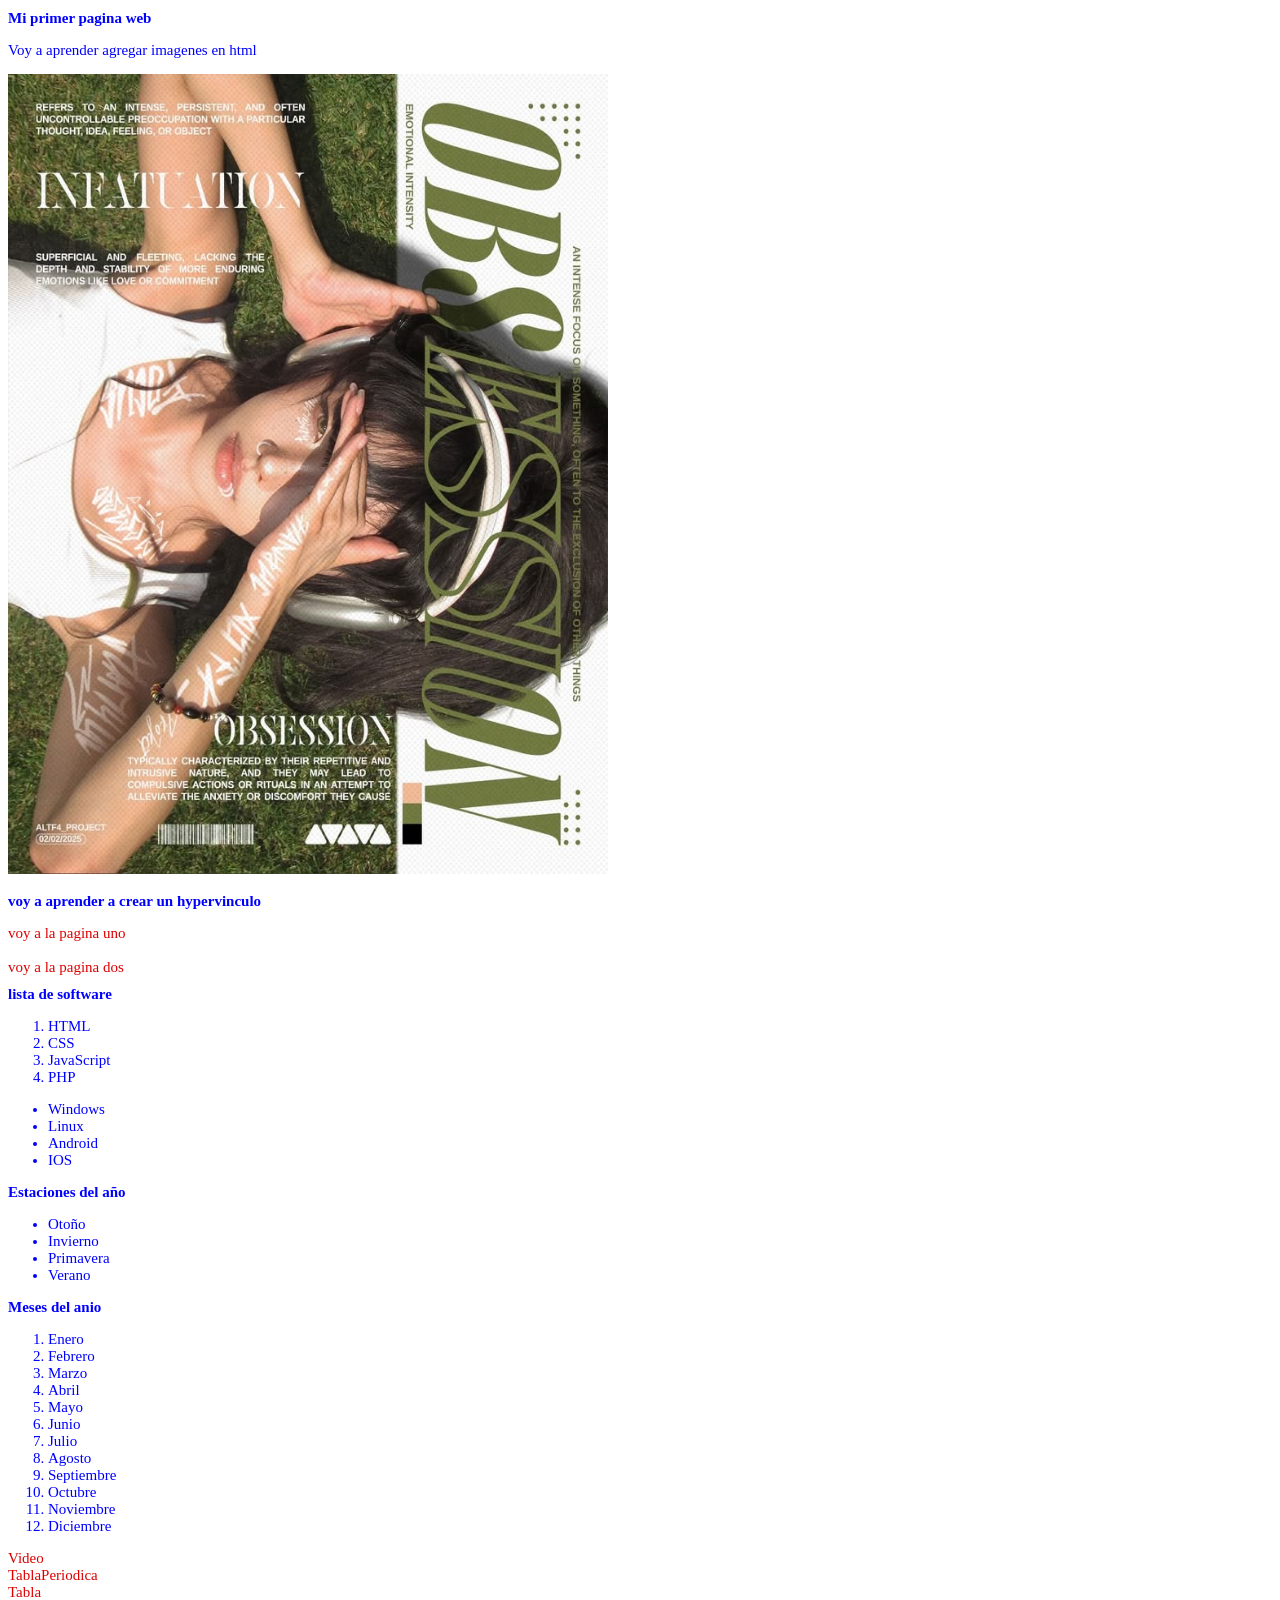
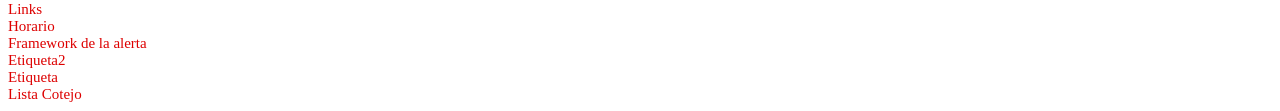
<file: index.html>
<!DOCTYPE html>
<html lang="en">

<head>
    <meta charset="UTF-8">
    <meta name="Yahir" content="width=device-width, initial-scale=1.0">
    <title>Document</title>
<link rel="stylesheet" href="Adorno.css">
</head>

<body>
    <h1>Mi primer pagina web </h1>
    <p>Voy a aprender agregar imagenes en html</p>
    <img src="CartelS.jpeg" alt="es una imagen" width="600" height="800">

    <h3>voy a aprender a crear un hypervinculo </h3>
    <a href="Uno.html">voy a la pagina uno</a>
    <br>
    <br>
    <a href="Dos.html">voy a la pagina dos</a>

    <h1>lista de software</h1>
    <ol>
        <li>HTML</li>
        <Li>CSS</Li>
        <li>JavaScript</li>
        <li>PHP</li>
    </ol>

    <ul>
        <li>Windows</li>
        <li>Linux</li>
        <li>Android</li>
        <li>IOS</li>
    </ul>

    <H2>Estaciones del año</H2>
    <ul>
        <li>Otoño</li>
        <li>Invierno</li>
        <li>Primavera</li>
        <li>Verano</li>
    </ul>

    <h3>Meses del anio</h3>
    <ol>
        <li>Enero</li>
        <li>Febrero</li>
        <li>Marzo</li>    
        <li>Abril</li>
        <li>Mayo</li>
        <li>Junio</li>
        <li>Julio</li>
        <li>Agosto</li>
        <li>Septiembre</li>
        <li>Octubre</li>
        <li>Noviembre</li>
        <li>Diciembre</li>
    </ol>

    <a href="video.html">Video</a> <br>
    <a href="TablaPeriodica.html">TablaPeriodica</a> <br>
    <a href="Tabla.html">Tabla</a> <br>
    <a href="Links.html">Links</a> <br>
    <a href="horario-cbtis83.html">Horario</a> <br>
    <a href="framework.html">Framework de la alerta</a> <br>
    <a href="etiquetas.html">Etiqueta2</a> <br>
    <a href="Etiqueta.html">Etiqueta</a> <br>
    <a href="ListaCotejo.html">Lista Cotejo</a>


</body>

</html>
</file>
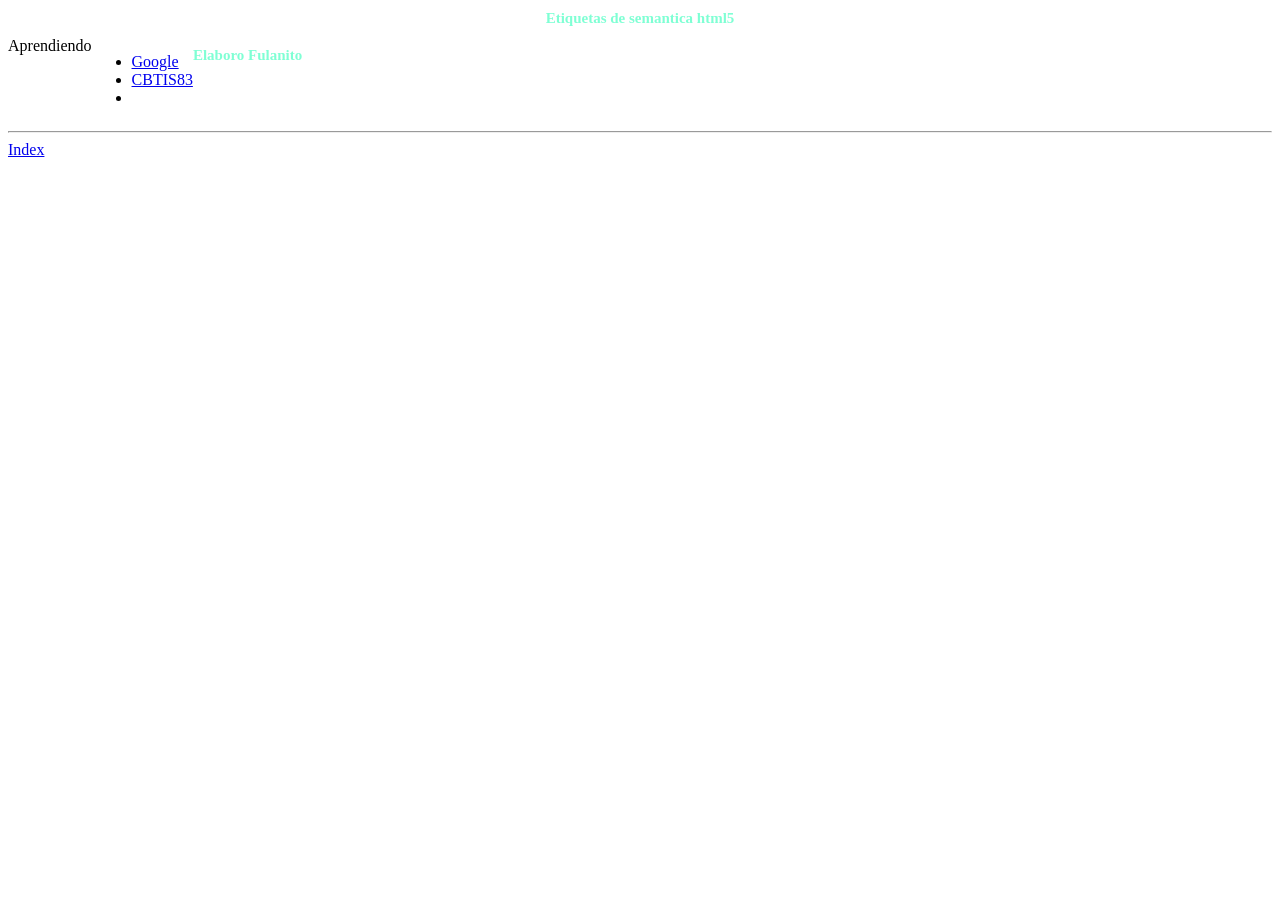
<file: Etiqueta.html>
<!DOCTYPE html>
<html lang="en">
<head>
    <meta charset="UTF-8">
    <meta name="viewport" content="width=device-width, initial-scale=1.0">
    <title>Etiqueta</title>
    <link rel="stylesheet" href="formularioDisenio.css">
</head>
<body>
    <h1>Etiquetas de semantica html5</h1>
    <div class="contenedor" id="contenedor">
        <header>Aprendiendo</header>
        <div class="division"></div>
        <div class="navbar"></div>
        <ul>
            <li><a href="http://www.Google.com">Google</a></li>
            <li><a href="http://www.Cbtis83.edu.mx">CBTIS83</a></li>
            <li></li>
        </ul>

        <br>
        <br>

        <footer>
            <h1>Elaboro Fulanito</h1>
        </footer>
    </div>

    <style>
        .contenedor{
            display: flex;
        }
    </style>

    <hr>
    <a href="index.html">Index</a>
</body>
</html>
</file>
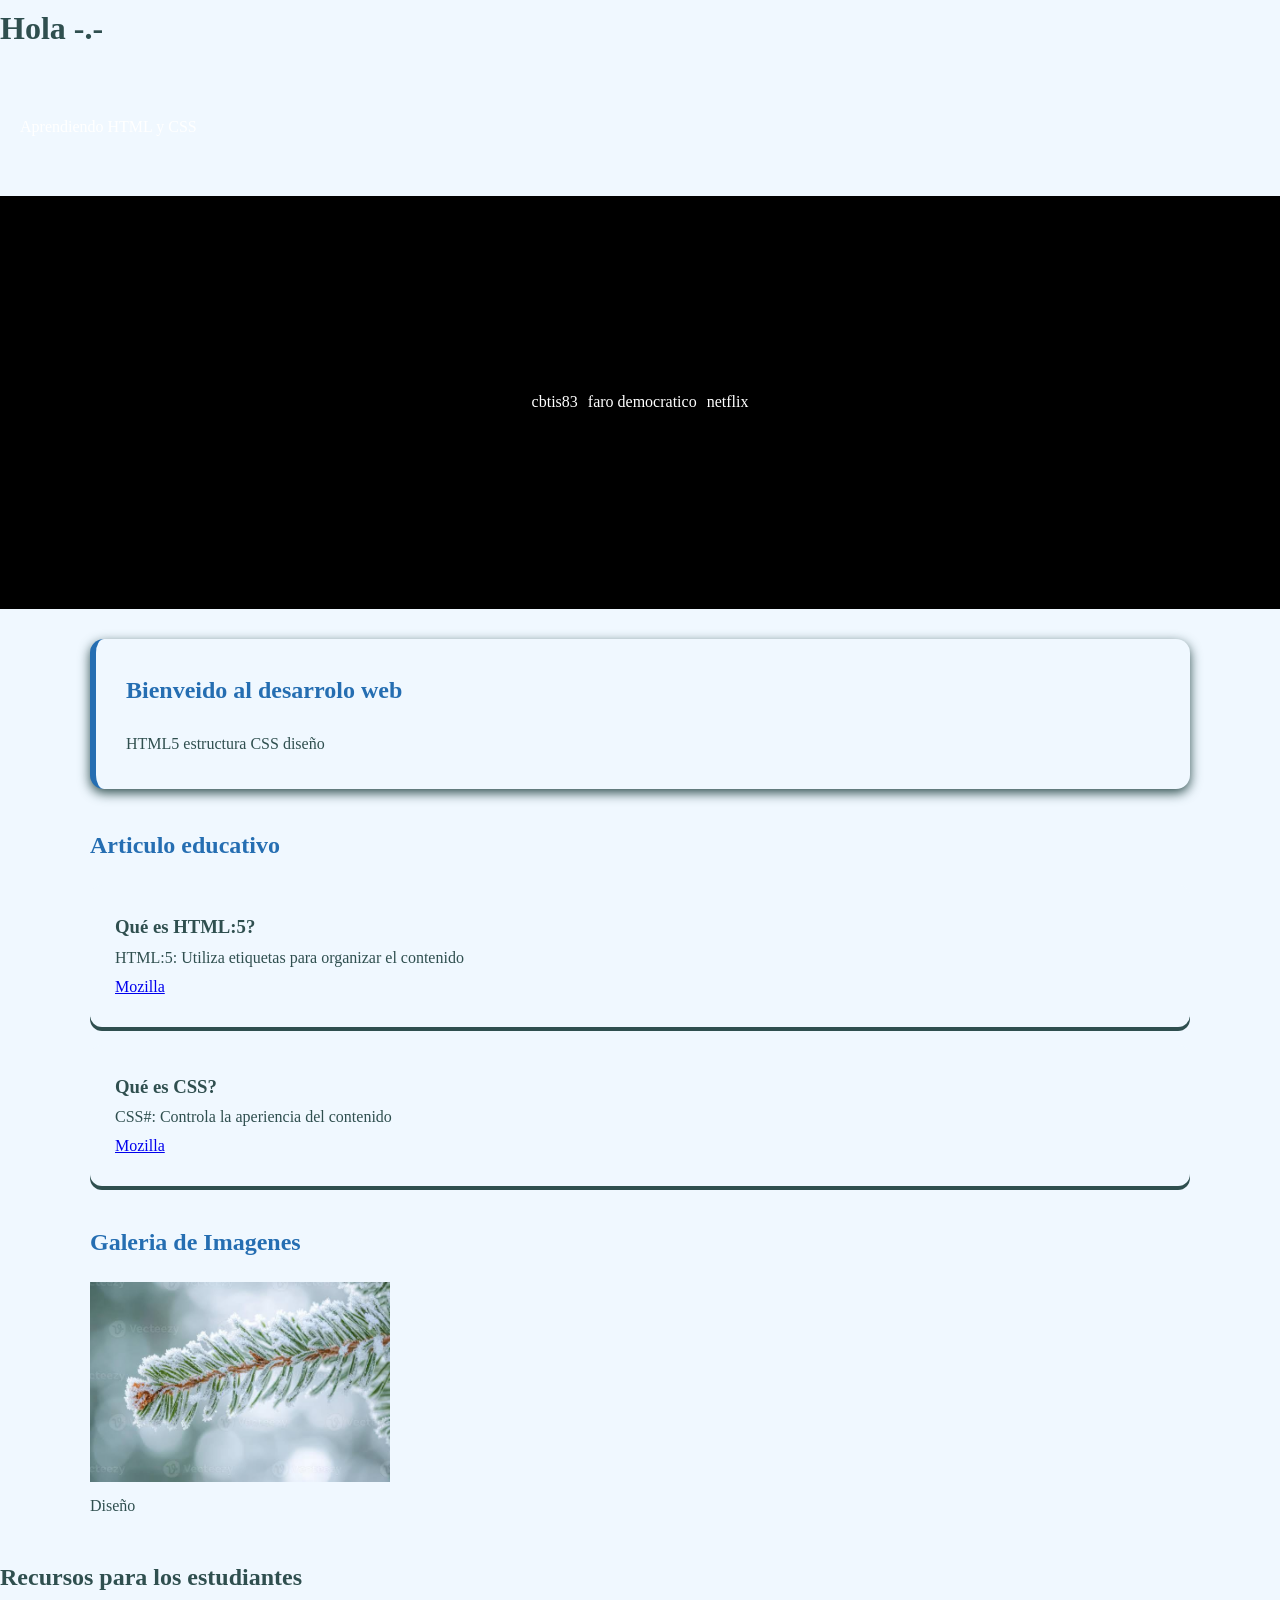
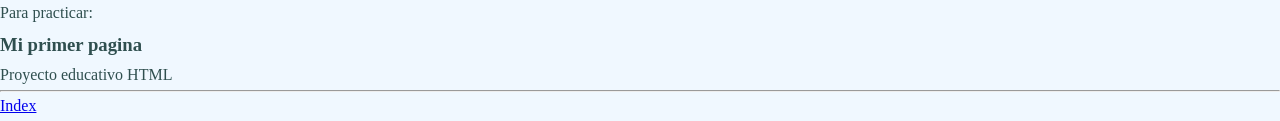
<file: etiquetas.html>
<!DOCTYPE html>
<html lang="en">
<head>
    <meta charset="UTF-8">
    <meta name="viewport" content="width=device-width, initial-scale=1.0">
    <title>Construye</title>
    <link rel="shortcut icon" href="favicon.ico" type="image/x-icon">
    <link rel="stylesheet" href="style.css">
</head>
<body>
    <h1>Hola -.-</h1>
    
    <header class ="encabezado">
        <p>Aprendiendo HTML y CSS</p>

    </header>
    <nav class="navegacion" aria-label="NavegacionPrincipal">
        <a href="http://www.Cbtis83.edu.mx">cbtis83</a>
        <a href="http://farodemocratico.ine.mx">faro democratico</a>
        <a href="Netlix.com">netflix</a>
    </nav>

    <main class= "contenedor">
        <section class="Bienvenida">
            <h2>Bienveido al desarrolo web</h2>
            <p>HTML5 estructura  
               CSS diseño</p>
        </section>
        <section id="articulos">
            <h2>Articulo educativo</h2>
            <article class="tarjeta">
                <h3>Qué es HTML:5?</h3>
                <p>HTML:5: Utiliza etiquetas para organizar el contenido</p>
                <a href="https://developer.mozilla.org/docs/Web/HTML/Guides/Cheatsheet">Mozilla</a>
            </article>
            <article class="tarjeta">
                <h3>Qué es CSS?</h3>
                <p>CSS#: Controla la aperiencia del contenido</p>
                <a href="https://developer.mozilla.org/docs/Web/">Mozilla</a>
            </article>
        </section>
        <section id="galeria">
            <figure>
                <h2>Galeria de Imagenes</h2>
                <img src="images.jpg" alt="200" height="200">
            <figcaption>Diseño</figcaption>
            </figure>
        </section>
    </main>
    <aside class="recursos">
        <h2>Recursos para los estudiantes</h2>
        <p>Para practicar:</p>
    </aside>
    <footer>
        <h3>Mi primer pagina</h3>
        <p>Proyecto educativo HTML</p>
    </footer>

    <hr>
    <a href="index.html">Index</a>

</body>
</html>
</file>
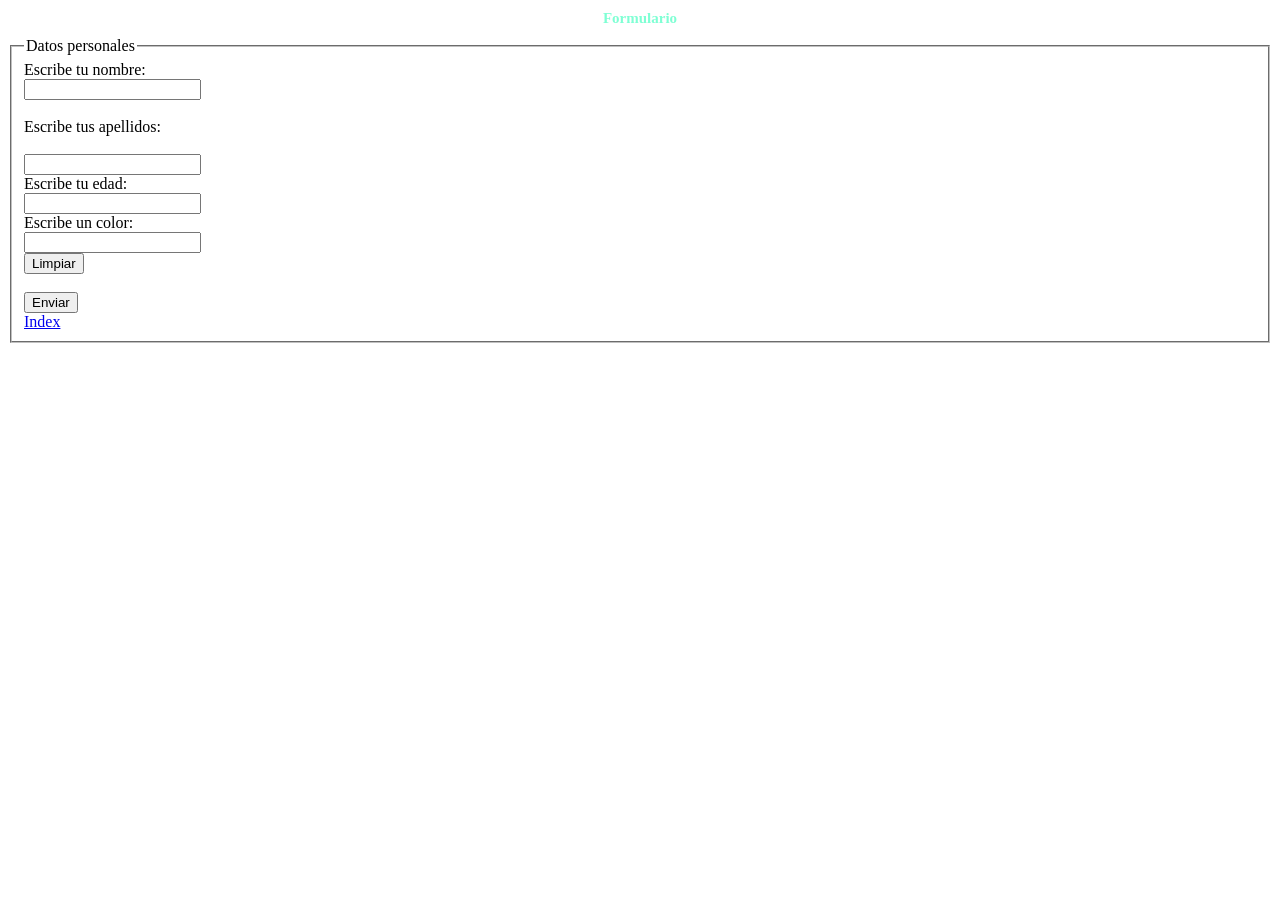
<file: Formulario.html>
<!DOCTYPE html>
<html lang="en">
<head>
    <meta charset="UTF-8">
    <meta name="viewport" content="width=device-width, initial-scale=1.0">
    <title>Formulario</title>
    <link rel="stylesheet" href="formularioDisenio.css">
</head>
<body>
    <h1>Formulario</h1>
    <fieldset> <legend>Datos personales</legend>
    <form method="post" action="ver.php">
        Escribe tu nombre:
        <br>
        <input type="text" name="nombre" id="nombre" maxlength="40">
        <br><br>
        Escribe tus apellidos:
        <br><br>
        <input type="text" name="Paterno" id="">
        <br>
        Escribe tu edad:
        <br>
        <input type="number" name="Edad" id="">
        <br>
        Escribe un color:
        <br>
        <input type="text" name ="Color" id="">
        <br>
        <input type="reset" value="Limpiar">
        <br>
        <br>
        <input type="submit" value="Enviar">
    </form>

    <a href="index.html">Index</a>
    </fieldset>
</body>
</html>
</file>
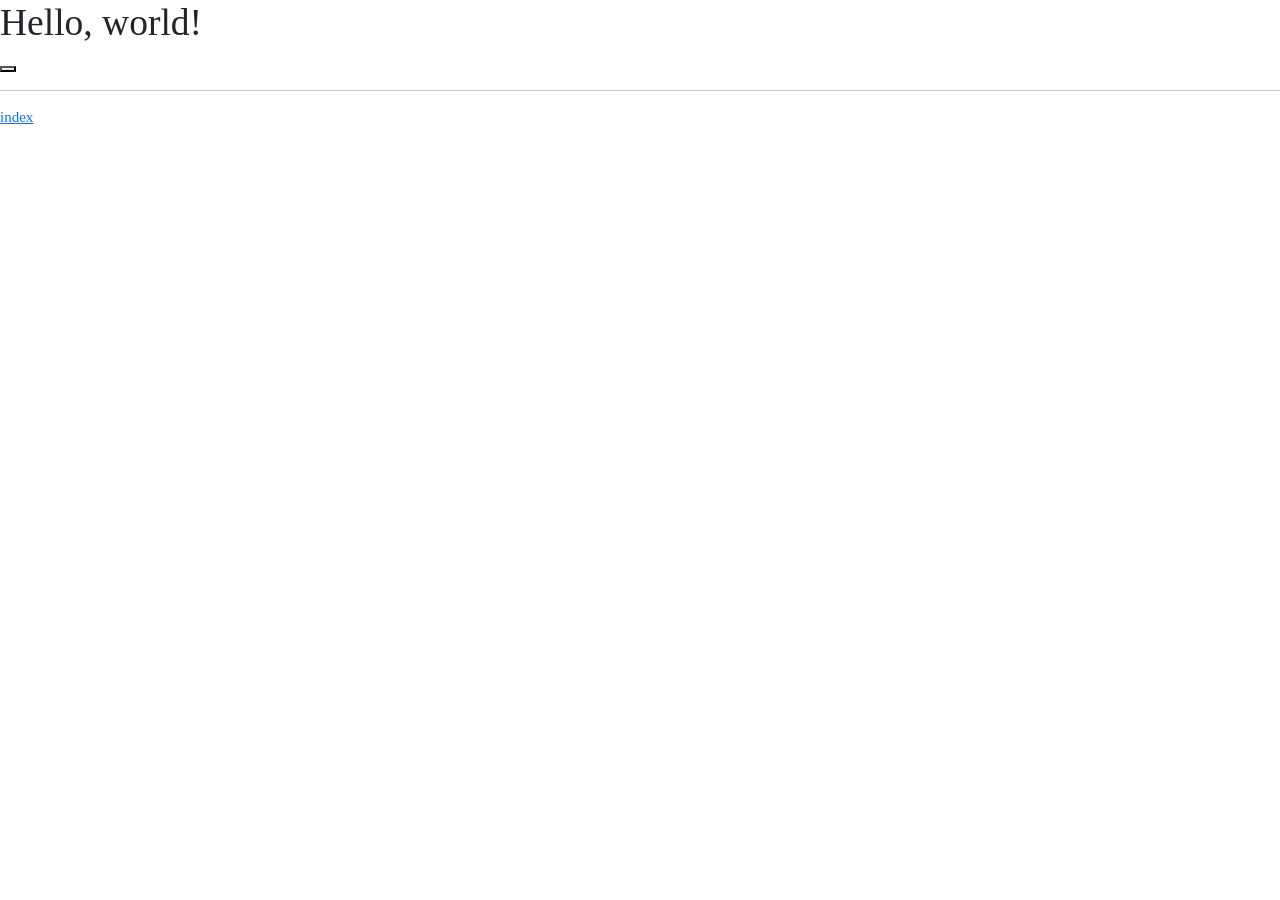
<file: framework.html>
<!doctype html>
<html lang="en">
  <head>
    <meta charset="utf-8">
    <meta name="viewport" content="width=device-width, initial-scale=1">
    <title>Bootsrap</title>
    <link rel="stylesheet" href="Adorno.css">
    <link href="https://cdn.jsdelivr.net/npm/bootstrap@5.3.8/dist/css/bootstrap.min.css" rel="stylesheet" integrity="sha384-sRIl4kxILFvY47J16cr9ZwB07vP4J8+LH7qKQnuqkuIAvNWLzeN8tE5YBujZqJLB" crossorigin="anonymous">
  </head>
  <body>
    <h1>Hello, world!</h1>

    <button type="submit" value="Enviar"></button>


    <script>
        alert('soy una alerta');
    </script>
    <script src="https://cdn.jsdelivr.net/npm/bootstrap@5.3.8/dist/js/bootstrap.bundle.min.js" integrity="sha384-FKyoEForCGlyvwx9Hj09JcYn3nv7wiPVlz7YYwJrWVcXK/BmnVDxM+D2scQbITxI" crossorigin="anonymous"></script>
    <script src="https://cdn.jsdelivr.net/npm/@popperjs/core@2.11.8/dist/umd/popper.min.js" integrity="sha384-I7E8VVD/ismYTF4hNIPjVp/Zjvgyol6VFvRkX/vR+Vc4jQkC+hVqc2pM8ODewa9r" crossorigin="anonymous"></script>
    <script src="https://cdn.jsdelivr.net/npm/bootstrap@5.3.8/dist/js/bootstrap.min.js" integrity="sha384-G/EV+4j2dNv+tEPo3++6LCgdCROaejBqfUeNjuKAiuXbjrxilcCdDz6ZAVfHWe1Y" crossorigin="anonymous"></script>
   </body>

   <hr>
   <a href="index.html">index</a>
</html>
</file>
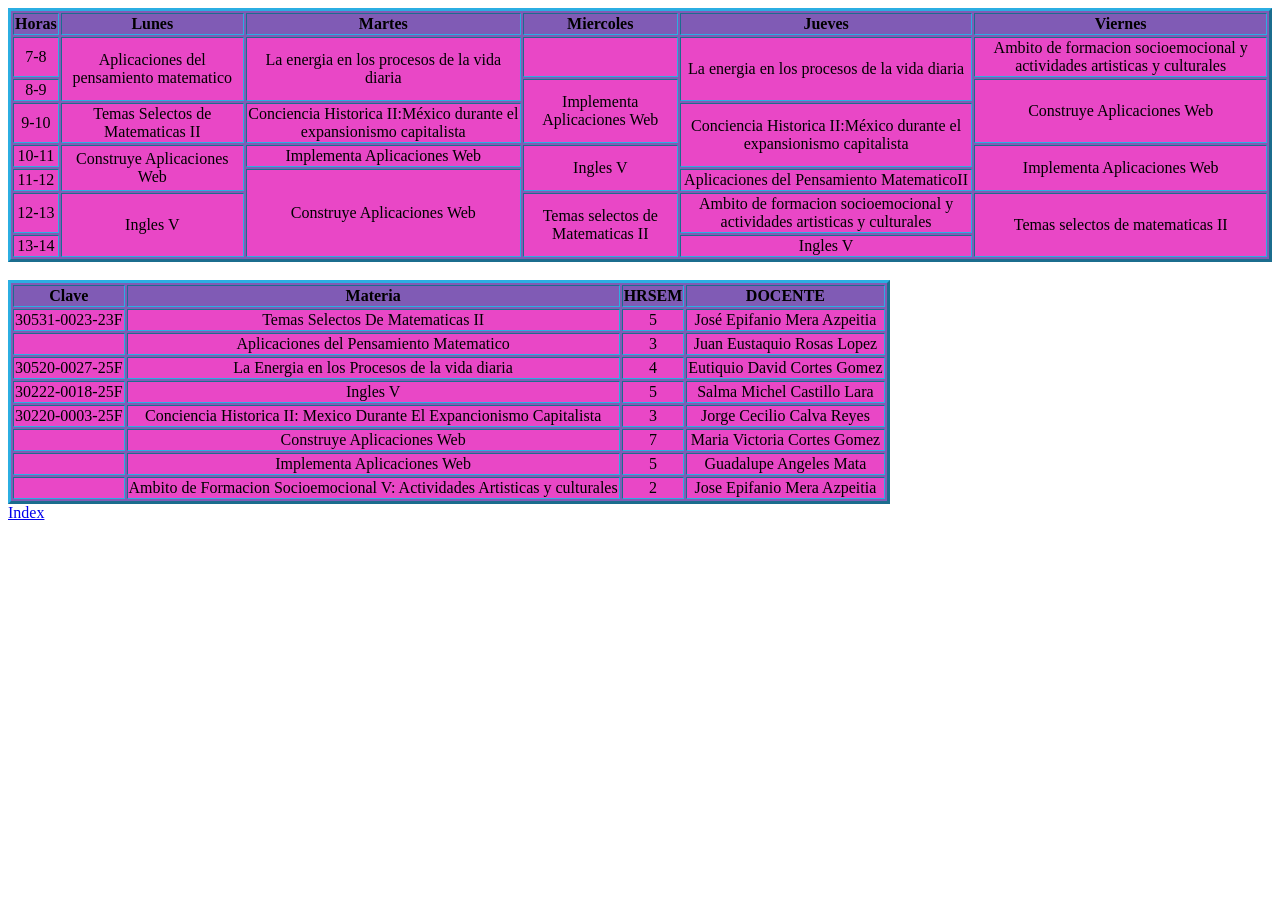
<file: horario-cbtis83.html>
<!DOCTYPE html>
<html lang="en">

<head>
  <meta charset="UTF-8">
  <meta name="viewport" content="width=device-width,initial-scale=1.0">
  <title>Document</title>
  <link rel="stylesheet" href="estiloTabla.css">
</head>

<body>
  <table border="3">
    <tr>
      <th>Horas </th>
      <th>Lunes </th>
      <th>Martes </th>
      <th>Miercoles </th>
      <th>Jueves </th>
      <th>Viernes </th>
    </tr>
    <tr>
      <td>7-8</td>
      <td rowspan="2">Aplicaciones del pensamiento matematico</td>
      <td rowspan="2">La energia en los procesos de la vida diaria</td>
      <td></td>
      <td rowspan="2">La energia en los procesos de la vida diaria</td>
      <td>Ambito de formacion socioemocional y actividades artisticas y culturales</td>
    </tr>

    <tr>
      <td>8-9</td>
      <td rowspan="2">Implementa Aplicaciones Web</td>
      <td rowspan="2">Construye Aplicaciones Web</td>
    </tr>

    <tr>
      <td>9-10</td>
      <td>Temas Selectos de Matematicas II</td>
      <td>Conciencia Historica II:México durante el expansionismo capitalista</td>
      <td rowspan="2">Conciencia Historica II:México durante el expansionismo capitalista</td>

    </tr>

    <tr>
      <td>10-11</td>
      <td rowspan="2">Construye Aplicaciones Web</td>
      <td>Implementa Aplicaciones Web</td>
      <Td rowspan="2">Ingles V</Td>
      <td rowspan="2">Implementa Aplicaciones Web</td>

    </tr>

    <tr>

      <td>11-12</td>
      <td rowspan="3">Construye Aplicaciones Web</td>
      <td>Aplicaciones del Pensamiento MatematicoII</td>


    </tr>
    <tr>
      <td>12-13</td>
      <td rowspan="2">Ingles V</td>
      <td rowspan="2">Temas selectos de Matematicas II</td>
      <td>Ambito de formacion socioemocional y actividades artisticas y culturales</td>
      <td rowspan="2">Temas selectos de matematicas II</td>
    </tr>

    <tr>
      <td>13-14</td>
      <td>Ingles V</td>
    </tr>

  </table>
  <br>

  <table border="3">
    <tr>
      <th>Clave</th>
      <th>Materia</th>
      <th>HRSEM</th>
      <th>DOCENTE</th>
    </tr>

    <tr>
      <td>30531-0023-23F</td>
      <td>Temas Selectos De Matematicas II</td>
      <td>5</td>
      <td>José Epifanio Mera Azpeitia</td>
    </tr>



    <tr>
      <td></td>
      <td>Aplicaciones del Pensamiento Matematico</td>
      <td>3</td>
      <td>Juan Eustaquio Rosas Lopez</td>
    </tr>

    <tr>
      <td>30520-0027-25F</td>
      <td>La Energia en los Procesos de la vida diaria</td>
      <td>4</td>
      <td>Eutiquio David Cortes Gomez</td>
    </tr>

    <tr>
      <td>30222-0018-25F</td>
      <td>Ingles V</td>
      <td>5</td>
      <td>Salma Michel Castillo Lara</td>
    </tr>

    <tr>
      <td>30220-0003-25F</td>
      <td>Conciencia Historica II: Mexico Durante El Expancionismo Capitalista</td>
      <td>3</td>
      <td>Jorge Cecilio Calva Reyes</td>
    </tr>

    <tr>
      <td></td>
      <td>Construye Aplicaciones Web</td>
      <td>7</td>
      <td>Maria Victoria Cortes Gomez</td>
    </tr>

    <tr>
      <td></td>
      <td>Implementa Aplicaciones Web</td>
      <td>5</td>
      <td>Guadalupe Angeles Mata</td>
    </tr>

    <tr>
      <td></td>
      <td>Ambito de Formacion Socioemocional V: Actividades Artisticas y culturales</td>
      <td>2</td>
      <td>Jose Epifanio Mera Azpeitia</td>
    </tr>

  </table>

  <a href="index.html">Index</a>
</body>
</html>
</file>
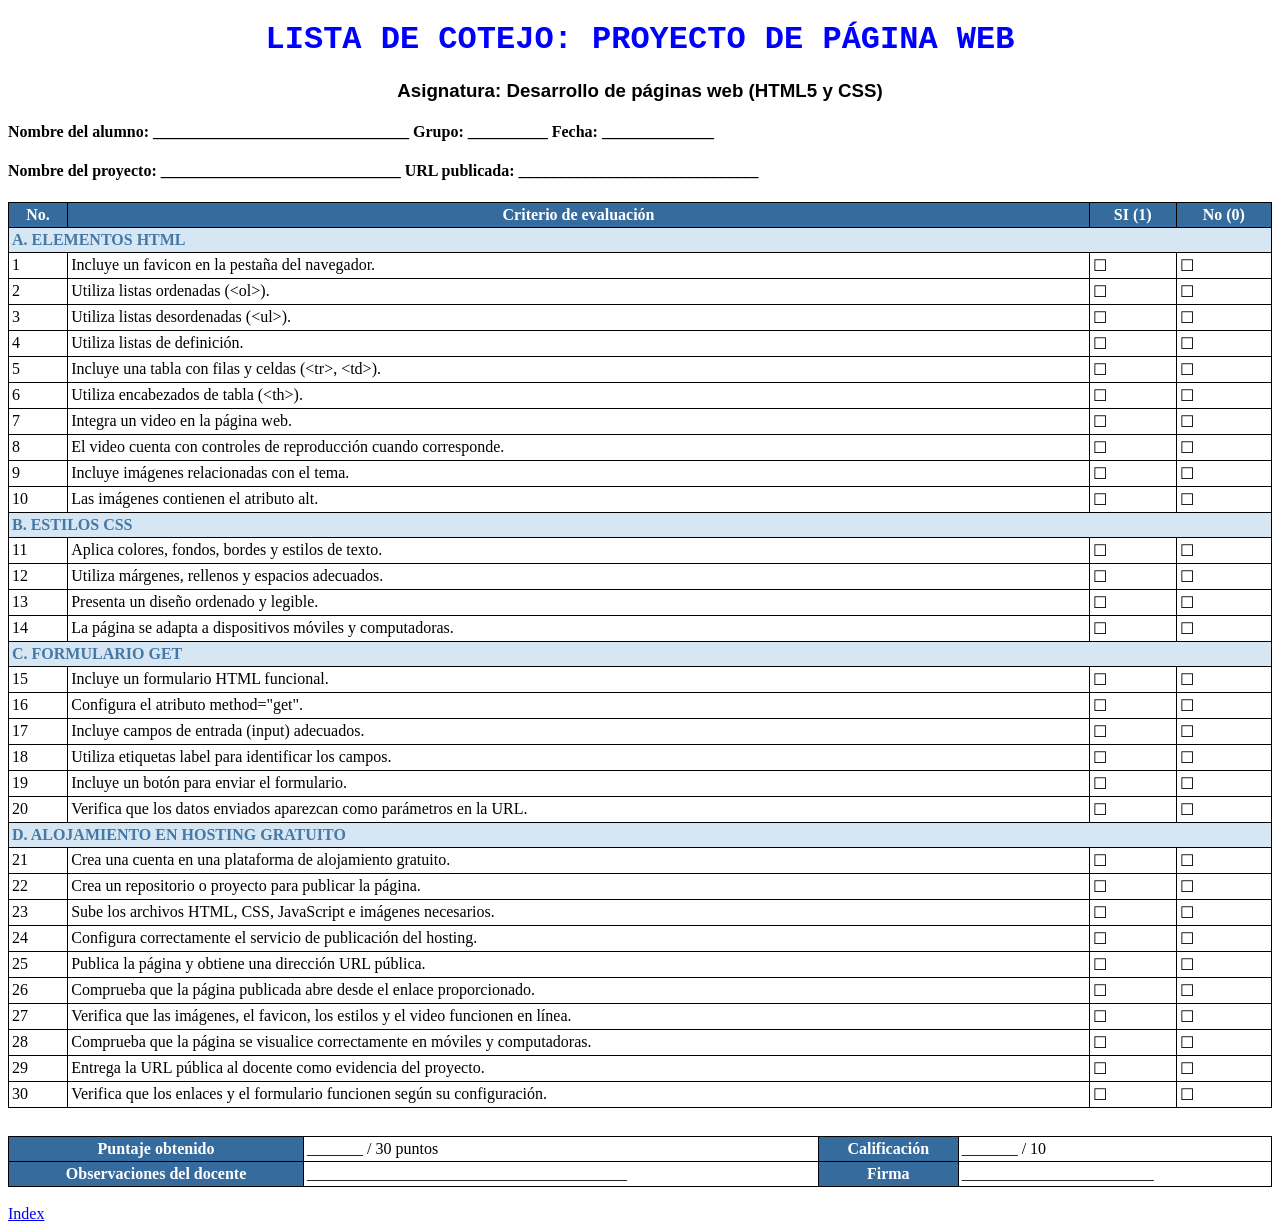
<file: ListaCotejo.html>
<!DOCTYPE html>
<html lang="es">

<head>
    <meta charset="UTF-8">
    <meta name="viewport" content="width=device-width, initial-scale=1.0">
    <title>Lista de cotejo</title>
    <link rel="stylesheet" href="ListaCotejo.css">
</head>

<body>

    <h1>LISTA DE COTEJO: PROYECTO DE PÁGINA WEB</h1>

    <h3>Asignatura: Desarrollo de páginas web (HTML5 y CSS)</h3>

    <h4>
        Nombre del alumno: ________________________________
        Grupo: __________
        Fecha: ______________
    </h4>

    <h4>
        Nombre del proyecto: ______________________________
        URL publicada: ______________________________
    </h4>

    <table border="1">

        <tr>
            <th>No.</th>
            <th>Criterio de evaluación</th>
            <th>SI (1)</th>
            <th>No (0)</th>
        </tr>

        <tr>
            <td colspan="4">A. ELEMENTOS HTML</td>
        </tr>

        <tr>
            <td>1</td>
            <td>Incluye un favicon en la pestaña del navegador.</td>
            <td>&#9744;</td>
            <td>&#9744;</td>
        </tr>

        <tr>
            <td>2</td>
            <td>Utiliza listas ordenadas (&lt;ol&gt;).</td>
            <td>&#9744;</td>
            <td>&#9744;</td>
        </tr>

        <tr>
            <td>3</td>
            <td>Utiliza listas desordenadas (&lt;ul&gt;).</td>
            <td>&#9744;</td>
            <td>&#9744;</td>
        </tr>

        <tr>
            <td>4</td>
            <td>Utiliza listas de definición.</td>
            <td>&#9744;</td>
            <td>&#9744;</td>
        </tr>

        <tr>
            <td>5</td>
            <td>Incluye una tabla con filas y celdas (&lt;tr&gt;, &lt;td&gt;).</td>
            <td>&#9744;</td>
            <td>&#9744;</td>
        </tr>

        <tr>
            <td>6</td>
            <td>Utiliza encabezados de tabla (&lt;th&gt;).</td>
            <td>&#9744;</td>
            <td>&#9744;</td>
        </tr>

        <tr>
            <td>7</td>
            <td>Integra un video en la página web.</td>
            <td>&#9744;</td>
            <td>&#9744;</td>
        </tr>

        <tr>
            <td>8</td>
            <td>El video cuenta con controles de reproducción cuando corresponde.</td>
            <td>&#9744;</td>
            <td>&#9744;</td>
        </tr>

        <tr>
            <td>9</td>
            <td>Incluye imágenes relacionadas con el tema.</td>
            <td>&#9744;</td>
            <td>&#9744;</td>
        </tr>

        <tr>
            <td>10</td>
            <td>Las imágenes contienen el atributo alt.</td>
            <td>&#9744;</td>
            <td>&#9744;</td>
        </tr>

        <tr>
            <td colspan="4">B. ESTILOS CSS</td>
        </tr>

        <tr>
            <td>11</td>
            <td>Aplica colores, fondos, bordes y estilos de texto.</td>
            <td>&#9744;</td>
            <td>&#9744;</td>
        </tr>

        <tr>
            <td>12</td>
            <td>Utiliza márgenes, rellenos y espacios adecuados.</td>
            <td>&#9744;</td>
            <td>&#9744;</td>
        </tr>

        <tr>
            <td>13</td>
            <td>Presenta un diseño ordenado y legible.</td>
            <td>&#9744;</td>
            <td>&#9744;</td>
        </tr>

        <tr>
            <td>14</td>
            <td>La página se adapta a dispositivos móviles y computadoras.</td>
            <td>&#9744;</td>
            <td>&#9744;</td>
        </tr>

        <tr>
            <td colspan="4">C. FORMULARIO GET</td>
        </tr>

        <tr>
            <td>15</td>
            <td>Incluye un formulario HTML funcional.</td>
            <td>&#9744;</td>
            <td>&#9744;</td>
        </tr>

        <tr>
            <td>16</td>
            <td>Configura el atributo method="get".</td>
            <td>&#9744;</td>
            <td>&#9744;</td>
        </tr>

        <tr>
            <td>17</td>
            <td>Incluye campos de entrada (input) adecuados.</td>
            <td>&#9744;</td>
            <td>&#9744;</td>
        </tr>

        <tr>
            <td>18</td>
            <td>Utiliza etiquetas label para identificar los campos.</td>
            <td>&#9744;</td>
            <td>&#9744;</td>
        </tr>

        <tr>
            <td>19</td>
            <td>Incluye un botón para enviar el formulario.</td>
            <td>&#9744;</td>
            <td>&#9744;</td>
        </tr>

        <tr>
            <td>20</td>
            <td>Verifica que los datos enviados aparezcan como parámetros en la URL.</td>
            <td>&#9744;</td>
            <td>&#9744;</td>
        </tr>

        <tr>
            <td colspan="4">D. ALOJAMIENTO EN HOSTING GRATUITO</td>
        </tr>

        <tr>
            <td>21</td>
            <td>Crea una cuenta en una plataforma de alojamiento gratuito.</td>
            <td>&#9744;</td>
            <td>&#9744;</td>
        </tr>

        <tr>
            <td>22</td>
            <td>Crea un repositorio o proyecto para publicar la página.</td>
            <td>&#9744;</td>
            <td>&#9744;</td>
        </tr>

        <tr>
            <td>23</td>
            <td>Sube los archivos HTML, CSS, JavaScript e imágenes necesarios.</td>
            <td>&#9744;</td>
            <td>&#9744;</td>
        </tr>

        <tr>
            <td>24</td>
            <td>Configura correctamente el servicio de publicación del hosting.</td>
            <td>&#9744;</td>
            <td>&#9744;</td>
        </tr>

        <tr>
            <td>25</td>
            <td>Publica la página y obtiene una dirección URL pública.</td>
            <td>&#9744;</td>
            <td>&#9744;</td>
        </tr>

        <tr>
            <td>26</td>
            <td>Comprueba que la página publicada abre desde el enlace proporcionado.</td>
            <td>&#9744;</td>
            <td>&#9744;</td>
        </tr>

        <tr>
            <td>27</td>
            <td>Verifica que las imágenes, el favicon, los estilos y el video funcionen en línea.</td>
            <td>&#9744;</td>
            <td>&#9744;</td>
        </tr>

        <tr>
            <td>28</td>
            <td>Comprueba que la página se visualice correctamente en móviles y computadoras.</td>
            <td>&#9744;</td>
            <td>&#9744;</td>
        </tr>

        <tr>
            <td>29</td>
            <td>Entrega la URL pública al docente como evidencia del proyecto.</td>
            <td>&#9744;</td>
            <td>&#9744;</td>
        </tr>

        <tr>
            <td>30</td>
            <td>Verifica que los enlaces y el formulario funcionen según su configuración.</td>
            <td>&#9744;</td>
            <td>&#9744;</td>
        </tr>

    </table>

    <br>


    <table border="1">

        <tr>
            <th>Puntaje obtenido</th>
            <td>_______ / 30 puntos</td>

            <th>Calificación</th>
            <td>_______ / 10</td>
        </tr>

        <tr>
            <th>Observaciones del docente</th>
            <td>________________________________________</td>

            <th>Firma</th>
            <td>________________________</td>
        </tr>

    </table>
     <br>
     <a href="index.html">Index</a>
</body>
</html>
</file>
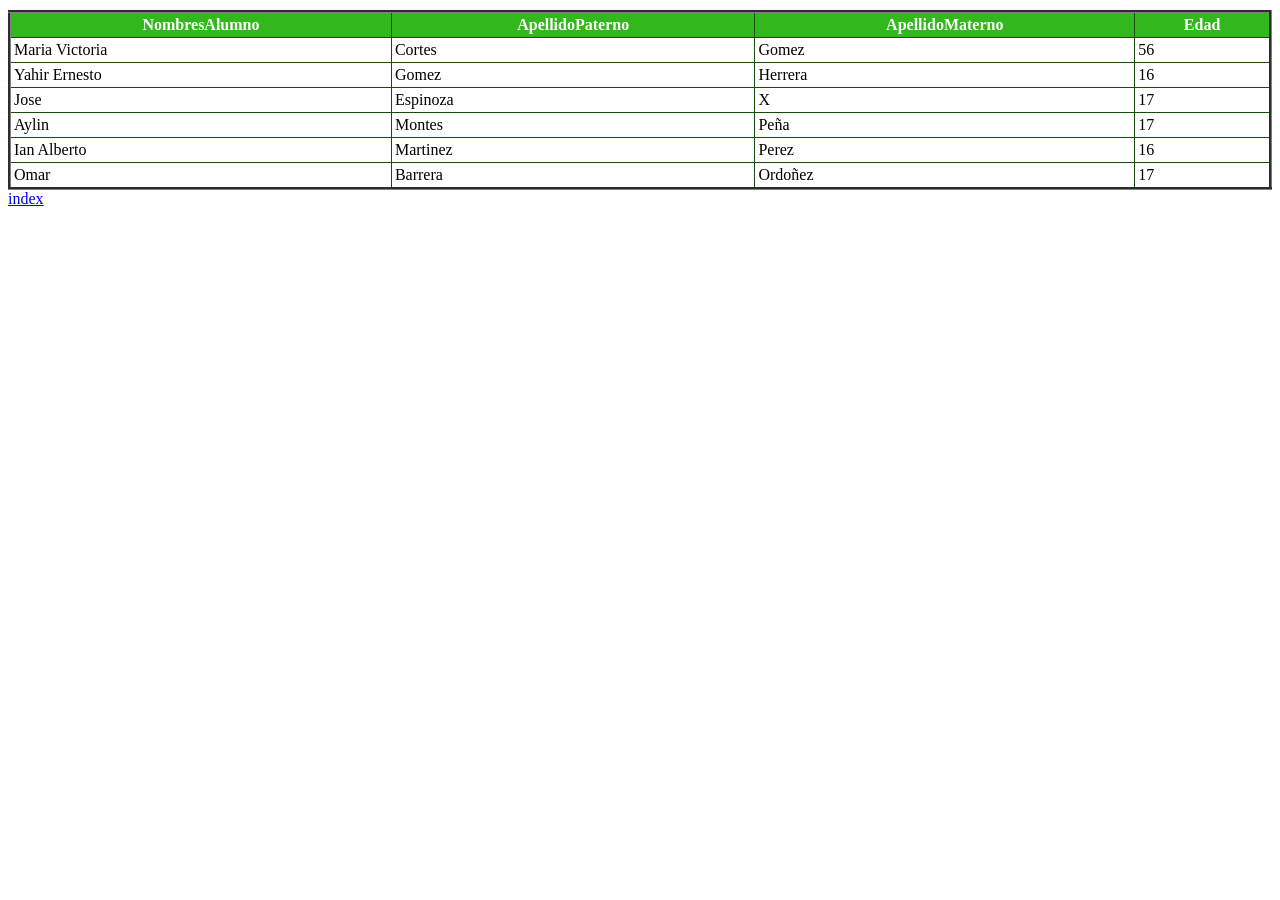
<file: Tabla.html>
<!DOCTYPE html>
<html lang="en">
<head>
    <meta charset="UTF-8">
    <meta name="viewport" content="width=device-width, initial-scale=1.0">
    <title>Tabla de alumnos</title>
    <link rel="stylesheet" href="disenioTablaAlumno.css">
</head>
<body>

<table border ="3";>
    <tr>
        <th>NombresAlumno</th>
        <th>ApellidoPaterno</th>
        <th>ApellidoMaterno</th>
        <th>Edad</th>
    </tr>

    <tr>
        <td rowspan="2">Maria Victoria</td>
        <td>Cortes</td>
        <td>Gomez</td>
        <td>56</td>
    </tr>

    <tr>

    </tr>

    <tr>
        <td>Yahir Ernesto</td>
        <td >Gomez</td>
        <td>Herrera</td>
        <td>16</td>
    </tr>

    <tr>
        <td>Jose</td>
        <td >Espinoza</td>
        <td>X</td>
        <td>17</td>
    </tr>

    <tr>
        <td>Aylin</td>
        <td >Montes</td>
        <td>Peña</td>
        <td>17</td>
    </tr>

    <tr>
        <td>Ian Alberto</td>
        <td >Martinez</td>
        <td>Perez</td>
        <td>16</td>
    </tr>

    <tr>
        <td>Omar</td>
        <td >Barrera</td>
        <td>Ordoñez</td>
        <td>17</td>
    </tr>

</table>

<a href="index.html">index</a>
</body>
</html>
</file>
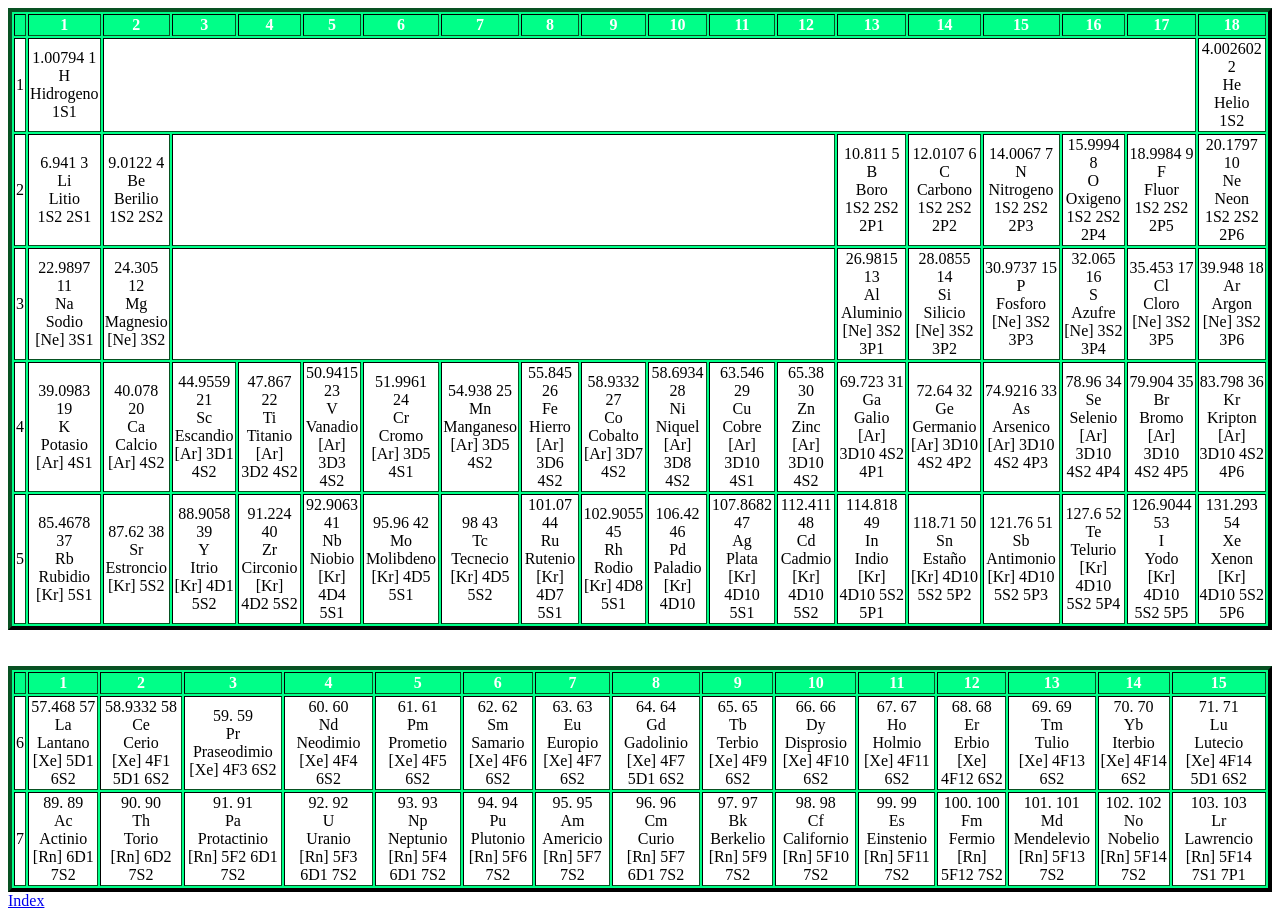
<file: TablaPeriodica.html>
<!DOCTYPE html>
<html lang="en">
<head>
<meta charset="UTF-8">
<meta name="viewport" content="width=device-width, initial-scale=1.0">
<title>Tabla Periodica</title>
<link rel="stylesheet" href="disenioTablaPeriodica.css">
</head>
<body>
<table border="4">
<tr>
<th></th>
<th>1</th> <th>2</th> <th>3</th> <th>4</th> <th>5</th> <th>6</th> <th>7</th> <th>8</th> <th>9</th> <th>10</th> <th>11</th> <th>12</th> <th>13</th> <th>14</th> <th>15</th> <th>16</th> <th>17</th> <th>18</th>
</tr>
<tr>
<td>1</td>
<td>1.00794 1<br>H <br> Hidrogeno <br> 1S1</td>
<td colspan="16"></td>
<td>4.002602 2 <br>He <br> Helio <br>1S2</td>
</tr>
<tr>
<td>2</td>
<td>6.941 3<br>Li <br> Litio <br> 1S2 2S1</td>
<td>9.0122 4 <br>Be <br> Berilio <br>1S2 2S2</td>
<td colspan="10"></td>
<td>10.811 5<br>B <br> Boro <br> 1S2 2S2 2P1</td>
<td>12.0107 6<br>C <br> Carbono <br> 1S2 2S2 2P2</td>
<td>14.0067 7<br>N <br> Nitrogeno <br> 1S2 2S2 2P3</td>
<td>15.9994 8<br>O <br> Oxigeno <br> 1S2 2S2 2P4</td>
<td>18.9984 9<br>F <br> Fluor <br> 1S2 2S2 2P5</td>
<td>20.1797 10<br>Ne <br> Neon <br> 1S2 2S2 2P6</td>
</tr>
<tr>
<td>3</td>
<td>22.9897 11<br>Na <br> Sodio <br> [Ne] 3S1</td>
<td>24.305 12<br>Mg <br> Magnesio <br> [Ne] 3S2</td>
<td colspan="10"></td>
<td>26.9815 13<br>Al <br> Aluminio <br> [Ne] 3S2 3P1</td>
<td>28.0855 14<br>Si <br> Silicio <br> [Ne] 3S2 3P2</td>
<td>30.9737 15<br>P <br> Fosforo <br> [Ne] 3S2 3P3</td>
<td>32.065 16<br>S <br> Azufre <br> [Ne] 3S2 3P4</td>
<td>35.453 17<br>Cl <br> Cloro <br> [Ne] 3S2 3P5</td>
<td>39.948 18<br>Ar <br> Argon <br> [Ne] 3S2 3P6</td>
</tr>
<tr>
<td>4</td>
<td>39.0983 19<br>K <br> Potasio <br> [Ar] 4S1</td>
<td>40.078 20<br>Ca <br> Calcio <br> [Ar] 4S2</td>
<td>44.9559 21<br>Sc <br> Escandio <br> [Ar] 3D1 4S2</td>
<td>47.867 22<br>Ti <br> Titanio <br> [Ar] 3D2 4S2</td>
<td>50.9415 23<br>V <br> Vanadio <br> [Ar] 3D3 4S2</td>
<td>51.9961 24<br>Cr <br> Cromo <br> [Ar] 3D5 4S1</td>
<td>54.938 25<br>Mn <br> Manganeso <br> [Ar] 3D5 4S2</td>
<td>55.845 26<br>Fe <br> Hierro <br> [Ar] 3D6 4S2</td>
<td>58.9332 27<br>Co <br> Cobalto <br> [Ar] 3D7 4S2</td>
<td>58.6934 28<br>Ni <br> Niquel <br> [Ar] 3D8 4S2</td>
<td>63.546 29<br>Cu <br> Cobre <br> [Ar] 3D10 4S1</td>
<td>65.38 30<br>Zn <br> Zinc <br> [Ar] 3D10 4S2</td>
<td>69.723 31<br>Ga <br> Galio <br> [Ar] 3D10 4S2 4P1</td>
<td>72.64 32<br>Ge <br> Germanio <br> [Ar] 3D10 4S2 4P2</td>
<td>74.9216 33<br>As <br> Arsenico <br> [Ar] 3D10 4S2 4P3</td>
<td>78.96 34<br>Se <br> Selenio <br> [Ar] 3D10 4S2 4P4</td>
<td>79.904 35<br>Br <br> Bromo <br> [Ar] 3D10 4S2 4P5</td>
<td>83.798 36<br>Kr <br> Kripton <br> [Ar] 3D10 4S2 4P6</td>
</tr>
<tr>
<td>5</td>
<td>85.4678 37<br>Rb <br> Rubidio <br> [Kr] 5S1</td>
<td>87.62 38<br>Sr <br> Estroncio <br> [Kr] 5S2</td>
<td>88.9058 39<br>Y <br> Itrio <br> [Kr] 4D1 5S2</td>
<td>91.224 40<br>Zr <br> Circonio <br> [Kr] 4D2 5S2</td>
<td>92.9063 41<br>Nb <br> Niobio <br> [Kr] 4D4 5S1</td>
<td>95.96 42<br>Mo <br> Molibdeno <br> [Kr] 4D5 5S1</td>
<td>98 43<br>Tc <br> Tecnecio <br> [Kr] 4D5 5S2</td>
<td>101.07 44<br>Ru <br> Rutenio <br> [Kr] 4D7 5S1</td>
<td>102.9055 45<br>Rh <br> Rodio <br> [Kr] 4D8 5S1</td>
<td>106.42 46<br>Pd <br> Paladio <br> [Kr] 4D10</td>
<td>107.8682 47<br>Ag <br> Plata <br> [Kr] 4D10 5S1</td>
<td>112.411 48<br>Cd <br> Cadmio <br> [Kr] 4D10 5S2</td>
<td>114.818 49<br>In <br> Indio <br> [Kr] 4D10 5S2 5P1</td>
<td>118.71 50<br>Sn <br> Estaño <br> [Kr] 4D10 5S2 5P2</td>
<td>121.76 51<br>Sb <br> Antimonio <br> [Kr] 4D10 5S2 5P3</td>
<td>127.6 52<br>Te <br> Telurio <br> [Kr] 4D10 5S2 5P4</td>
<td>126.9044 53<br>I <br> Yodo <br> [Kr] 4D10 5S2 5P5</td>
<td>131.293 54<br>Xe <br> Xenon <br> [Kr] 4D10 5S2 5P6</td>
</tr>
</table>

<br><br>
<table border="4">
<tr>
<th></th>
<th>1</th> <th>2</th> <th>3</th> <th>4</th> <th>5</th> <th>6</th> <th>7</th> <th>8</th> <th>9</th> <th>10</th> <th>11</th> <th>12</th> <th>13</th> <th>14</th> <th>15</th>
</tr>
<tr>
<td>6</td>
<td>57.468 57<br>La <br> Lantano <br> [Xe] 5D1 6S2</td>
<td>58.9332 58<br>Ce <br> Cerio <br> [Xe] 4F1 5D1 6S2</td>
<td>59. 59<br>Pr <br> Praseodimio <br> [Xe] 4F3 6S2</td>
<td>60. 60<br>Nd <br> Neodimio <br> [Xe] 4F4 6S2</td>
<td>61. 61<br>Pm <br> Prometio <br> [Xe] 4F5 6S2</td>
<td>62. 62<br>Sm <br> Samario <br> [Xe] 4F6 6S2</td>
<td>63. 63<br>Eu <br> Europio <br> [Xe] 4F7 6S2</td>
<td>64. 64<br>Gd <br> Gadolinio <br> [Xe] 4F7 5D1 6S2</td>
<td>65. 65<br>Tb <br> Terbio <br> [Xe] 4F9 6S2</td>
<td>66. 66<br>Dy <br> Disprosio <br> [Xe] 4F10 6S2</td>
<td>67. 67<br>Ho <br> Holmio <br> [Xe] 4F11 6S2</td>
<td>68. 68<br>Er <br> Erbio <br> [Xe] 4F12 6S2</td>
<td>69. 69<br>Tm <br> Tulio <br> [Xe] 4F13 6S2</td>
<td>70. 70<br>Yb <br> Iterbio <br> [Xe] 4F14 6S2</td>
<td>71. 71<br>Lu <br> Lutecio <br> [Xe] 4F14 5D1 6S2</td>
</tr>
<tr>
<td>7</td>
<td>89. 89<br>Ac <br> Actinio <br> [Rn] 6D1 7S2</td>
<td>90. 90<br>Th <br> Torio <br> [Rn] 6D2 7S2</td>
<td>91. 91<br>Pa <br> Protactinio <br> [Rn] 5F2 6D1 7S2</td>
<td>92. 92<br>U <br> Uranio <br> [Rn] 5F3 6D1 7S2</td>
<td>93. 93<br>Np <br> Neptunio <br> [Rn] 5F4 6D1 7S2</td>
<td>94. 94<br>Pu <br> Plutonio <br> [Rn] 5F6 7S2</td>
<td>95. 95<br>Am <br> Americio <br> [Rn] 5F7 7S2</td>
<td>96. 96<br>Cm <br> Curio <br> [Rn] 5F7 6D1 7S2</td>
<td>97. 97<br>Bk <br> Berkelio <br> [Rn] 5F9 7S2</td>
<td>98. 98<br>Cf <br> Californio <br> [Rn] 5F10 7S2</td>
<td>99. 99<br>Es <br> Einstenio <br> [Rn] 5F11 7S2</td>
<td>100. 100<br>Fm <br> Fermio <br> [Rn] 5F12 7S2</td>
<td>101. 101<br>Md <br> Mendelevio <br> [Rn] 5F13 7S2</td>
<td>102. 102<br>No <br> Nobelio <br> [Rn] 5F14 7S2</td>
<td>103. 103<br>Lr <br> Lawrencio <br> [Rn] 5F14 7S1 7P1</td>
</tr>
</table>

<a href="index.html">Index</a>
</body>
</html>
</file>
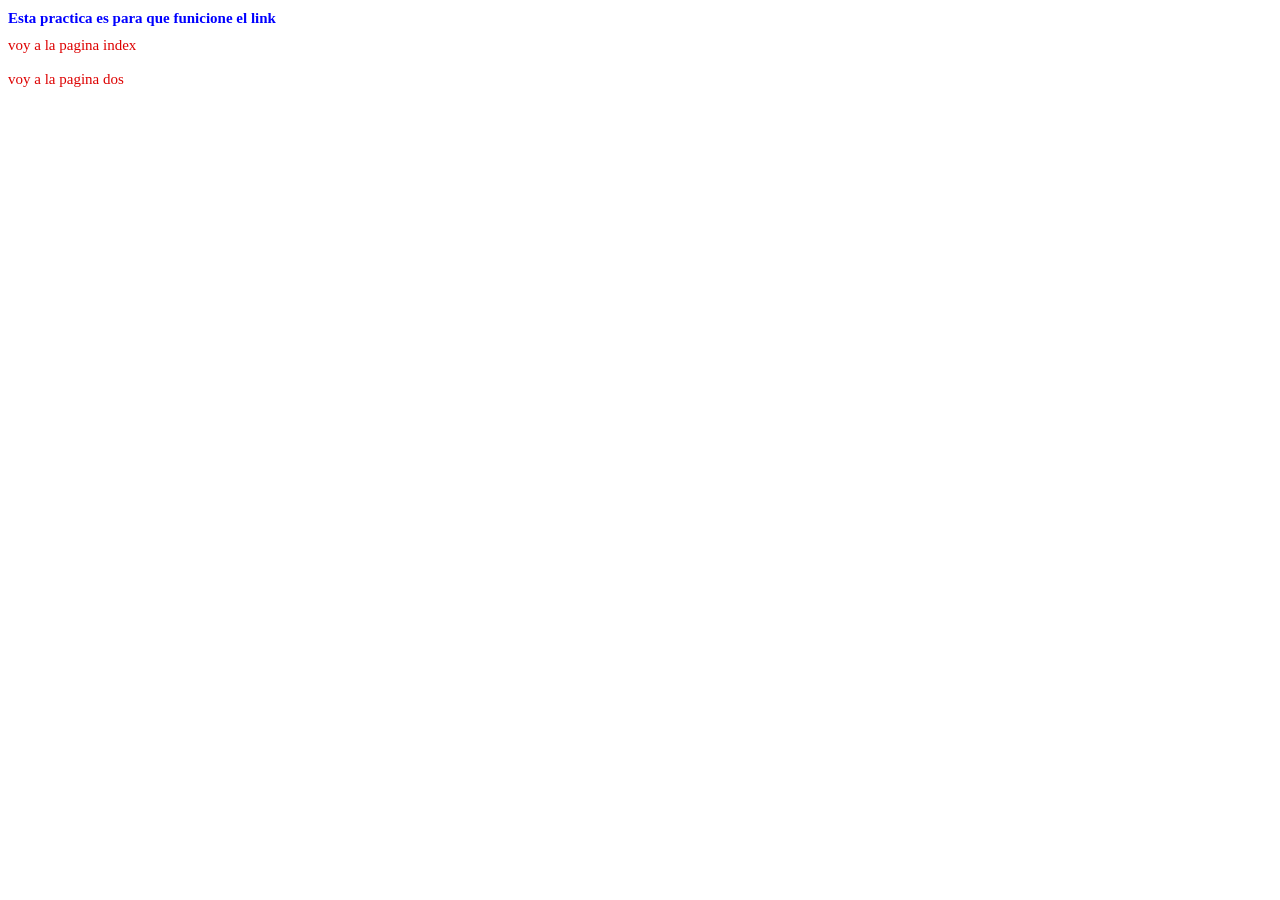
<file: Uno.html>
<!DOCTYPE html>
<html lang="en">
<head>
    <meta charset="UTF-8">
    <meta name="viewport" content="width=device-width, initial-scale=1.0">
    <title>Document</title>
    <link rel="stylesheet" href="Adorno.css">
</head>
<body>
    <h1>Esta practica es para que funicione el link</h1>
    <a href="index.html">voy a la pagina index</a>
    <br>
    <br>
    <a href="Dos.html">voy a la pagina dos</a>
</body>
</html>
</file>
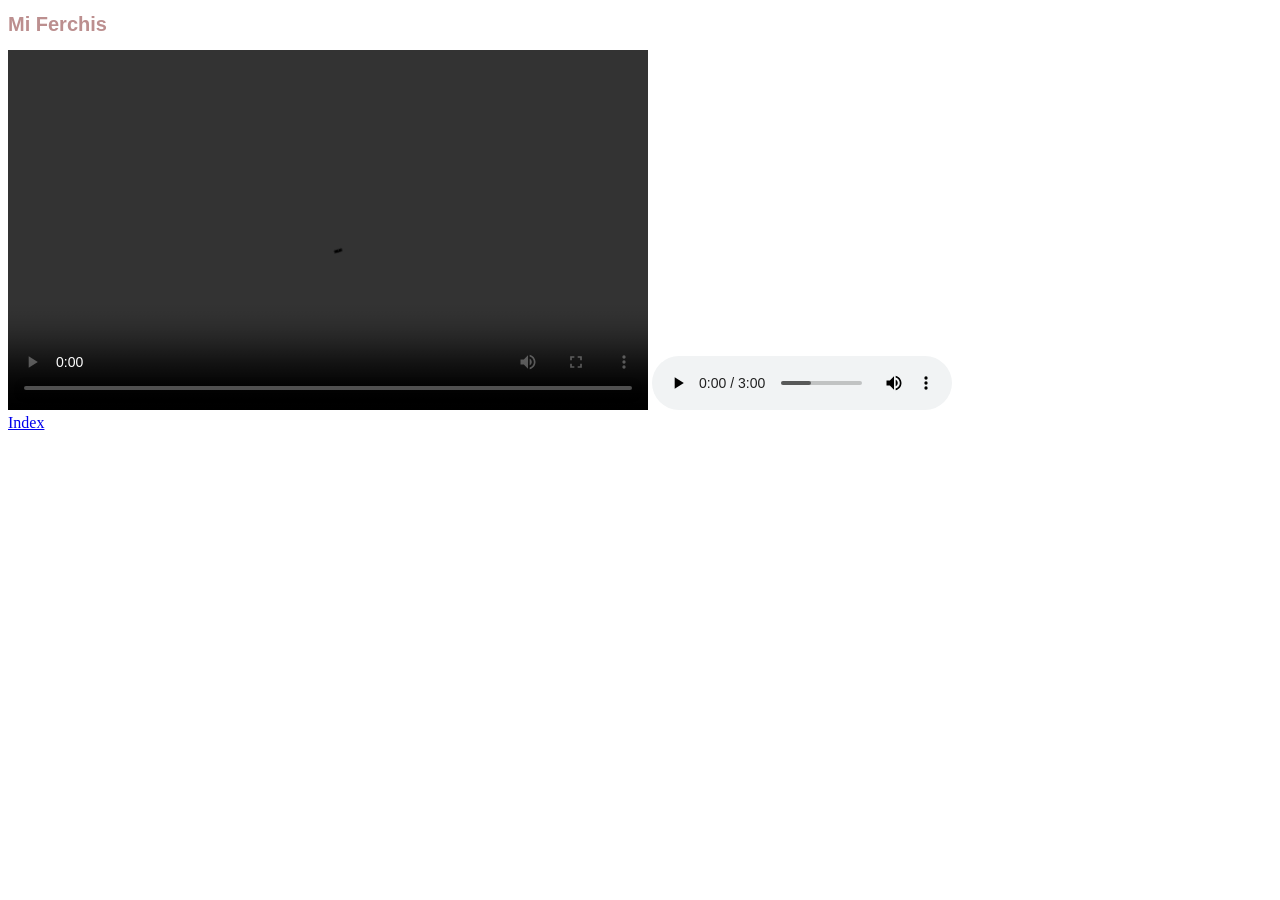
<file: video.html>
<!DOCTYPE html>
<html lang="en">
<head>
    <meta charset="UTF-8">
    <meta name="viewport" content="width=device-width, initial-scale=1.0">
    <title>Document</title>
    <link rel="stylesheet" href="adornoVideo.css">
</head>
<body>
    
<H1>Mi Ferchis</H1>
<video width="640" height="360" controls autoplay loop>
<source src="Ferchi.mp4" type="video/mp4">

</video>

 <audio src="California.mp3" type="audio/mpeg" controls></audio>
 <br>
 <a href="index.html">Index</a>
</body>
</html>
</file>
<file: Adorno.css>
*{
    text-align:after;
    color:blue;
    font-family: 'Times New Roman', Times, serif;
    font-size:15px;
}

a{
    font-family: Cambria, Cochin, Georgia, Times, 'Times New Roman', serif;
    color:rgb(221,0,0);
    text-decoration:none;
}
a:hover{
    color: darkblue;
    font-size: large;
    text-decoration: none;
    font-family: 'Trebuchet MS', 'Lucida Sans Unicode', 'Lucida Grande', 'Lucida Sans', Arial, sans-serif;
}
</file>
<file: formularioDisenio.css>
h1{
    color: aquamarine;
    font-size: 15px;
    font-family: 'Times New Roman', Times, serif;
    text-align: center;
}
</file>
<file: style.css>
*{
    box-sizing: border-box;
    margin: 0;
    padding: 0;

}

body{
    font-family: 'Times New Roman', Times, serif;
    line-height: 1.8;
    color: darkslategrey;
    background-color: aliceblue;
}

.encabezado {
    background: -moz-linear-gradient(#1e3a8a),(#256eb2);
    color: white;
    text-align: justify;
    padding: 55px 20px;
}

.encabezado h1{
    font-size: clamp(2rem, 5vw, 3rem);
    margin-bottom: 10px;
}

.navegacion{
    background-color: black;
    display: flex;
    justify-content: center;
    flex-wrap: wrap;
    padding: 15%;
    gap: 10px;
}

.navegacion a{
    color: white;
    text-decoration: none;
    padding: 10px, 18px;
    border-radius: 8px;
    transition: background-color 0.3s;
}

.navegacion a:hover, .navegacion:focus-visible{
    background-color: #256eb2;
}

.contenedor{
    width: min(1100px, 92%);
    margin: 30px auto;
}

section{
    margin-bottom: 35px;
    scroll-margin-top: 20px;
}

section h2{
    color: #256eb2;
    margin-bottom: 18px;
}

.Bienvenida {
    background-color: aliceblue;
    padding: 30px;
    border-radius: 14px;
    box-shadow: 0 4px 12px;
    border-left: 6px solid #256eb2;
}

.tarjeta{
    background-color: aliceblue;
    padding: 25px;
    margin-bottom: 18px;
    border-radius: 12px;
    box-shadow: 0 4px;
    transition: transform0.4s;
}
</file>
<file: estiloTabla.css>
table{
    border-color:rgb(43, 174, 226);
    background:rgb(128, 91, 181);
    color:rgb(0, 0, 0);
    text-align: center;
    align-items:center;
}
td{
    background:rgb(233, 71, 198);
    color:rgb(0, 0, 0);
}
</file>
<file: ListaCotejo.css>
h1{
    font-family: 'Courier New', Courier, monospace;
    text-align: center;
    color: blue;
    font-size:"20px";
}

h3{
    font-family: 'Franklin Gothic Medium', 'Arial Narrow', Arial, sans-serif;
    text-align: center;
    color: black;
    font-size: "15px";
}

table{    width: 100%;
    border-collapse: collapse;
    margin-top: 10px;}

th, td {
    border: 1px solid black;
    padding: 3px;
}

th {
    background-color: #366b9e;
    color: white;
}

td {
    text-align: left;
}

tr td[colspan="4"] {
    background-color: #D6E7F3;
    font-weight: bold;
    color: #4577a7;
}
</file>
<file: disenioTablaAlumno.css>
table{
    width: 100%;
    border-collapse: collapse;
    margin-top: 10px;
}
th, td {
    border: 1px solid rgb(22, 75, 8);
    padding: 3px;
}
th {
    background-color: #32b71d;
    color: white;}
</file>
<file: disenioTablaPeriodica.css>
table{
    border-color:rgb(8, 81, 34);
    background:rgb(0, 255, 136);
    color:white;
    text-align: center;
}
td{
    background:white;
    color:rgb(0, 0, 0);
}
</file>
<file: adornoVideo.css>
h1{
    font-size: 20px;
    font-family: 'Lucida Sans', 'Lucida Sans Regular', 'Lucida Grande', 'Lucida Sans Unicode', Geneva, Verdana, sans-serif;
    color: rosybrown;    
}
</file>
